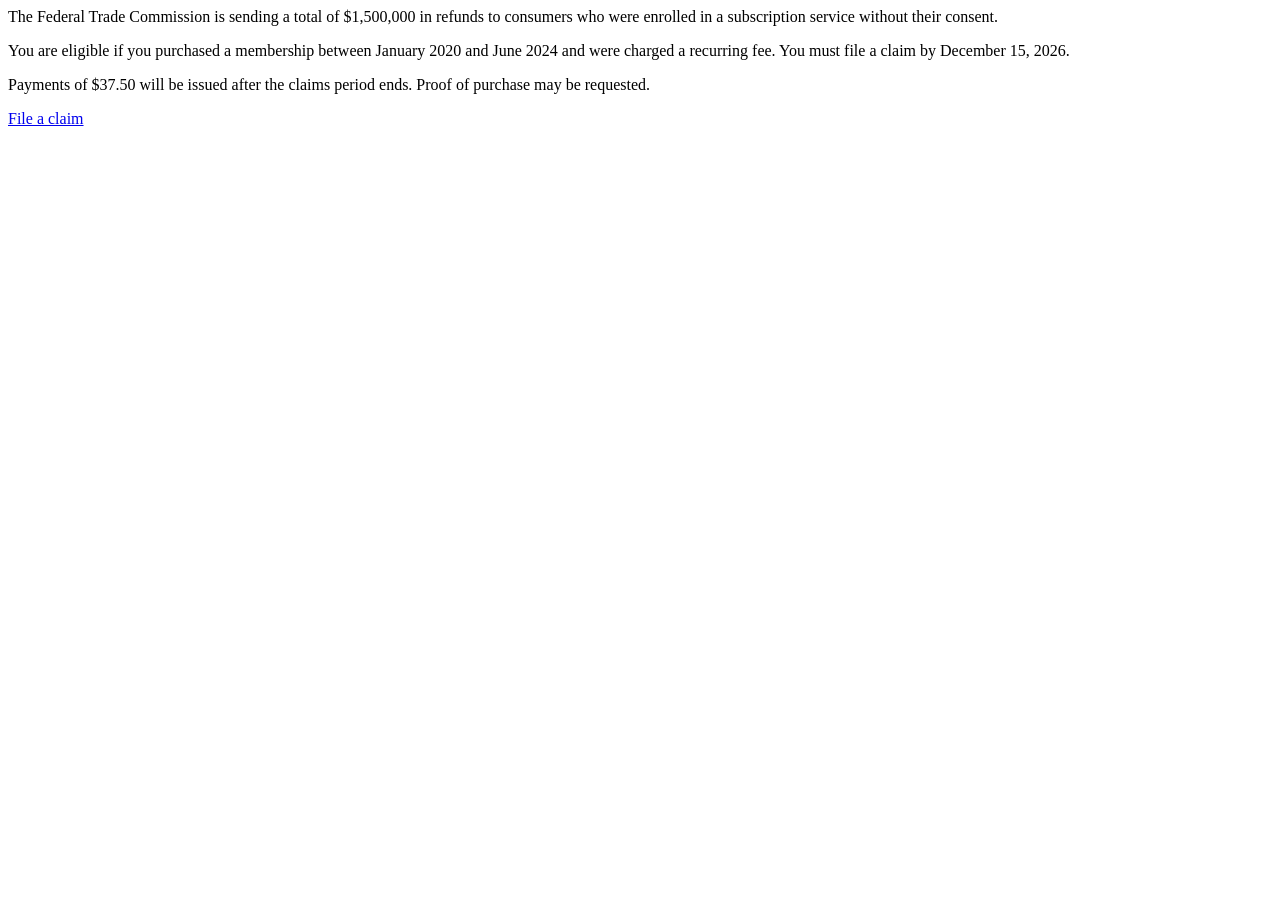
<file: tests/fixtures/ftc_detail.html>
<html><body><main>
<p>The Federal Trade Commission is sending a total of $1,500,000 in refunds to consumers who
were enrolled in a subscription service without their consent.</p>
<p>You are eligible if you purchased a membership between January 2020 and June 2024 and were
charged a recurring fee. You must file a claim by December 15, 2026.</p>
<p>Payments of $37.50 will be issued after the claims period ends. Proof of purchase may be requested.</p>
<p><a href="https://www.ftc.gov/now-leaving?external_url=https%3A%2F%2Fwww.examplesettlement.com%2Fclaim">File a claim</a></p>
</main></body></html>
</file>
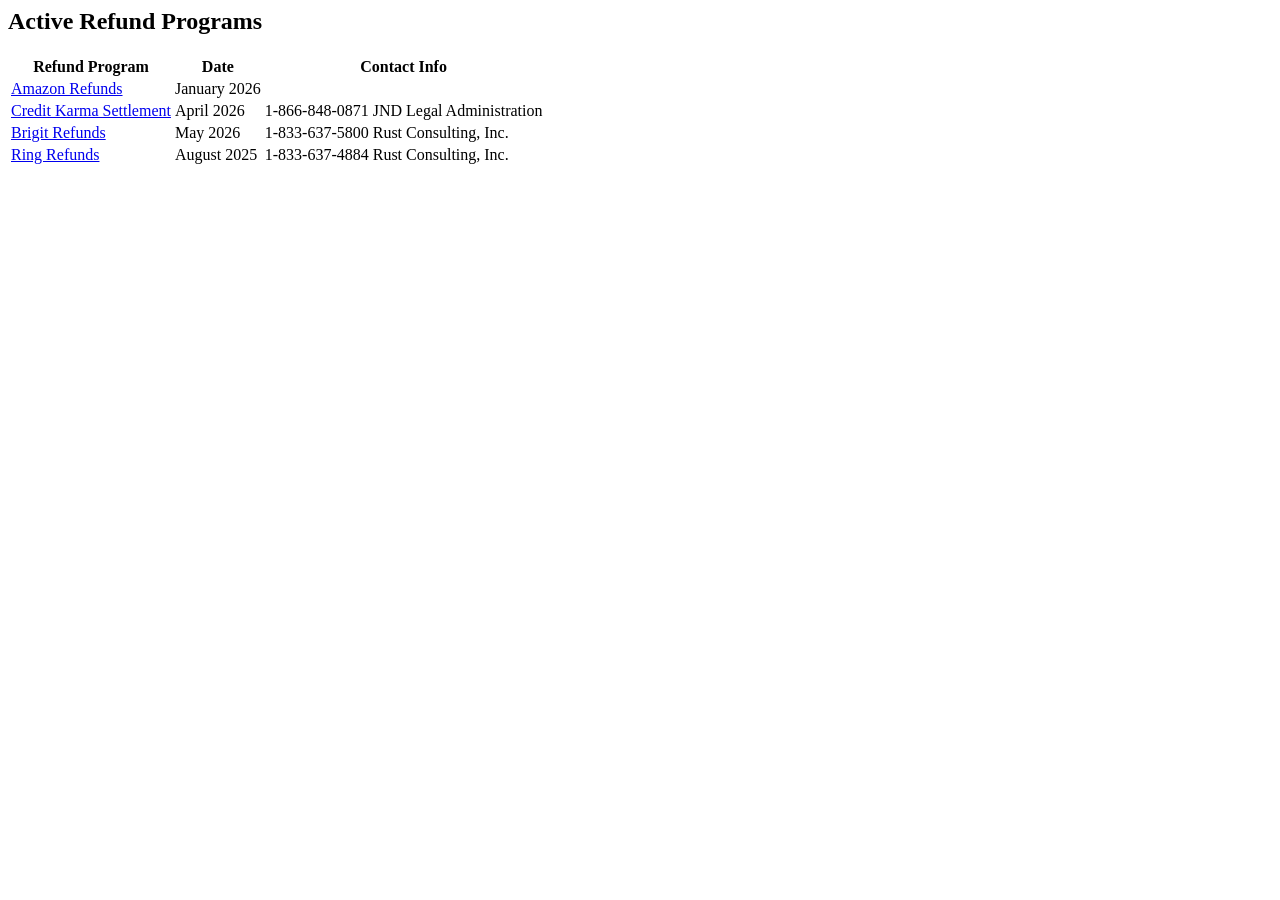
<file: tests/fixtures/ftc_listing.html>
<html><body><main>
<h2>Active Refund Programs</h2>
<table>
<tr><th>Refund Program</th><th>Date</th><th>Contact Info</th></tr>
<tr><td><a href="/enforcement/refunds/amazon-refunds">Amazon Refunds</a></td><td>January 2026</td><td></td></tr>
<tr><td><a href="/enforcement/refunds/credit-karma-settlement">Credit Karma Settlement</a></td><td>April 2026</td><td>1-866-848-0871 JND Legal Administration</td></tr>
<tr><td><a href="/enforcement/refunds/brigit-refunds">Brigit Refunds</a></td><td>May 2026</td><td>1-833-637-5800 Rust Consulting, Inc.</td></tr>
<tr><td><a href="/enforcement/refunds/ring-refunds">Ring Refunds</a></td><td>August 2025</td><td>1-833-637-4884 Rust Consulting, Inc.</td></tr>
</table></main></body></html>
</file>
